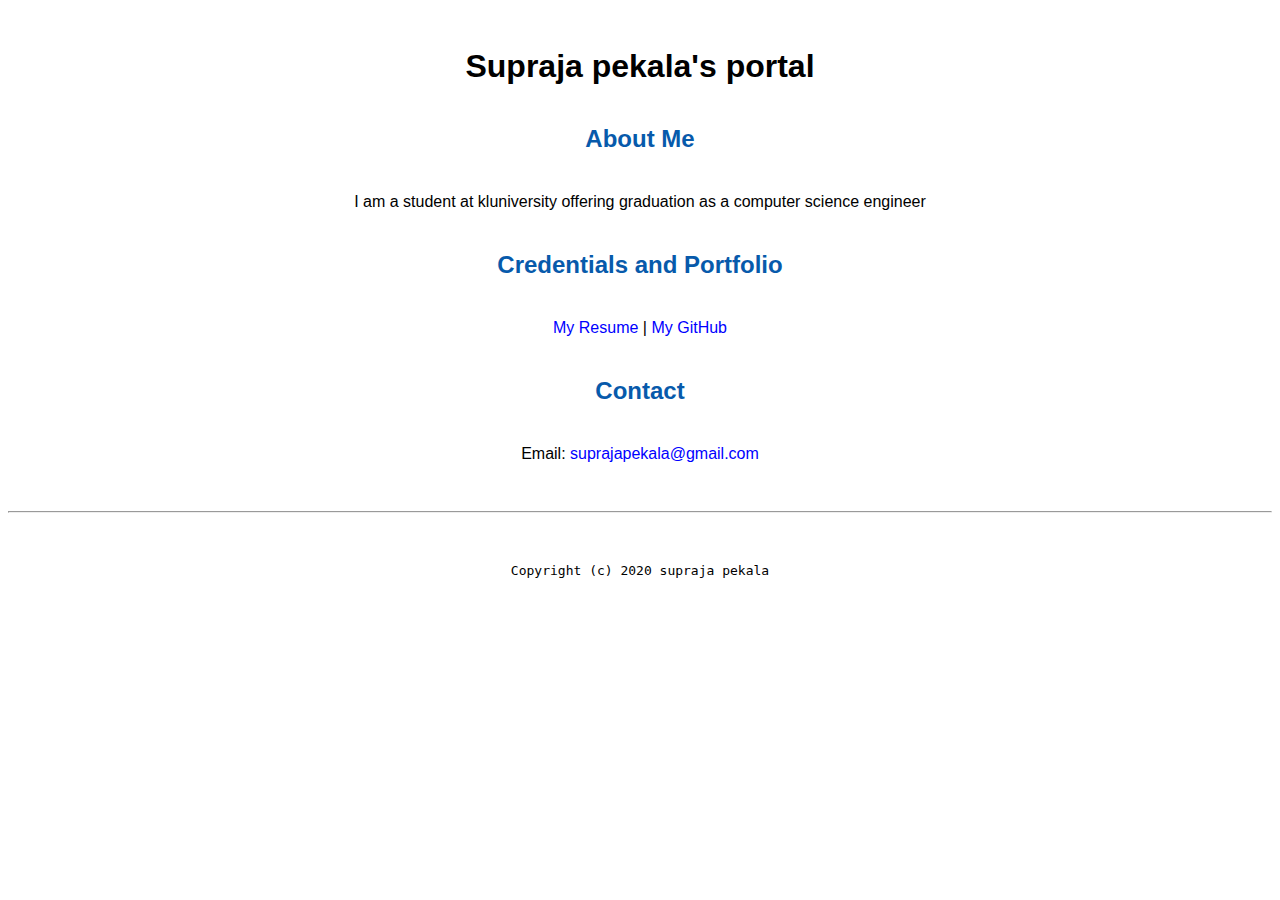
<file: index.html>
<!doctype html>

<!-- this is a comment for human! -->

<html lang="en">

  <header>
<title>Supraja pekala's portal</title>
<link rel="stylesheet" href="css/master.css">
<link rel="FaviconIcon" href="favicon.ico" type="image/x-icon">
  <link rel="shortcut" href="favicon.ico" type="image/x-icon">
  <meta name="viewport" content="width=device-width, initial-scale=1,shrink-to-fit=no">
  <meta name="name" content="Harison KOngs portal">
  <meta anme="robots" content="noindex,nofollow" >
</header>
<h1>Supraja pekala's portal</h1>
<h2>About Me</h2>
<p>I am a student at kluniversity offering graduation as a computer science engineer<p>
    <h2>Credentials and Portfolio</h2>

    <p><a href="resume.html">My Resume</a> | <a href="https://github.com/suprajapekala">My GitHub</a></p>
    <h2>Contact</h2>

    <p>Email: <a href="mailto:suprajapekala@gmail.com"> suprajapekala@gmail.com</a></p>
  </body>

  <footer>
<hr>
<code>Copyright (c) 2020 supraja pekala</code>
  </footer>

</html>
</file>
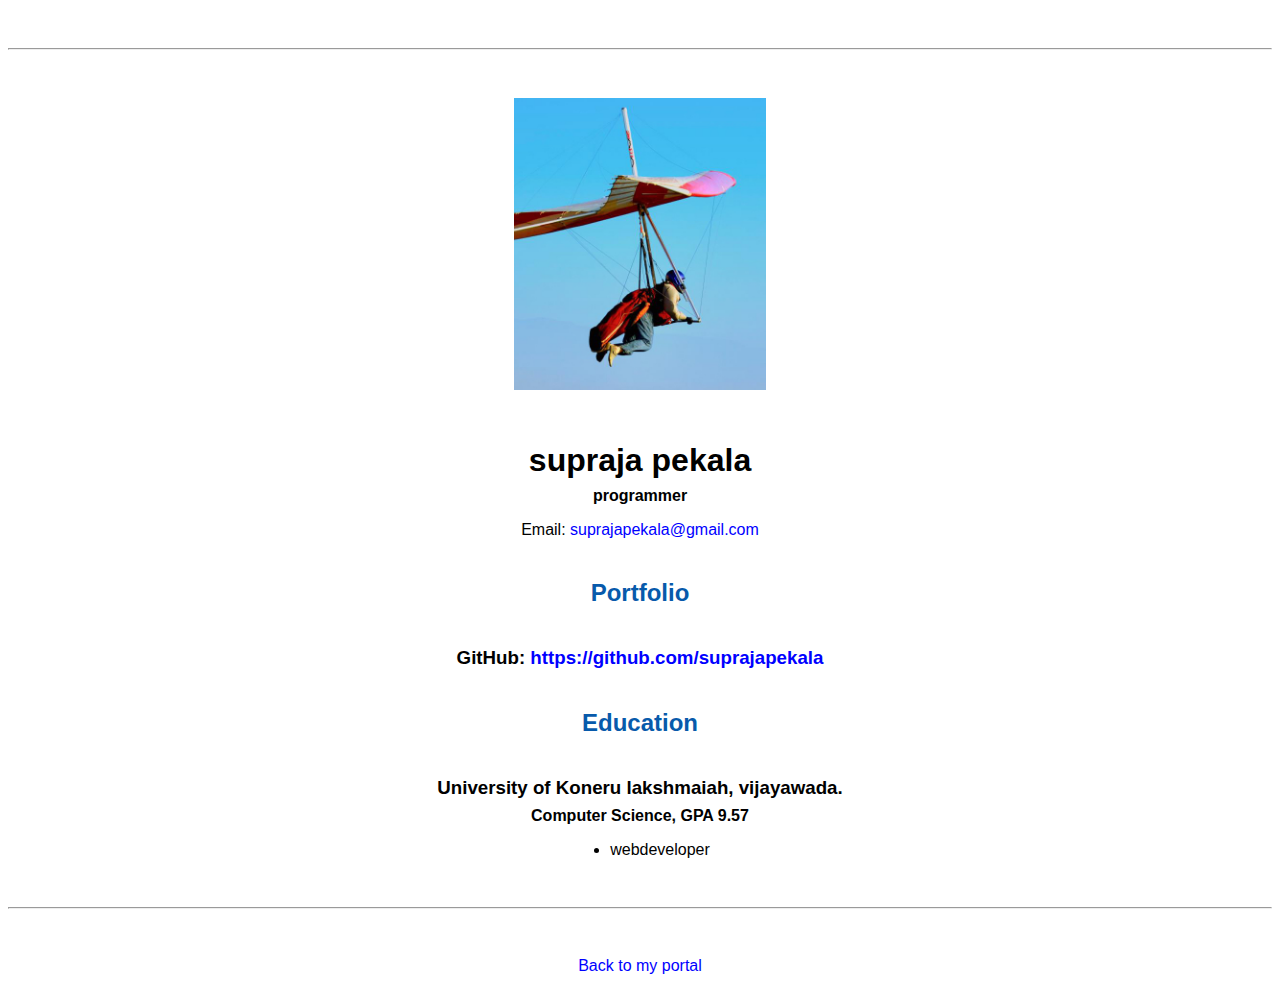
<file: resume.html>
<!doctype html>

<!-- this is a comment for human! -->

<html lang="en">

  <header>
    <title>Supraja pekala's Resume</title>
    <link rel="stylesheet " href="css/master.css">
    <link rel="FaviconIcon" href="favicon.ico" type="image/x-icon">
      <link rel="shortcut" href="favicon.ico" type="image/x-icon">
      <meta name="viewport" content="width=device-width, initial-scale=1,shrink-to-fit=no">
      <meta name="name" content="Harison Kongs portal">
      <meta anme="robots" content="noindex,nofollow" >
  </header>

  <body>
    <hr>

    <img src="images/headshot.jpg" alt="Harrison Kong's headshot" width="20%">

    <h1>supraja pekala</h1>
    <h4>programmer</h4>

    <p>Email: <a href="mailto:suprajapekala@gmail.com" target="_blank">suprajapekala@gmail.com</a></p>
    <!-- don't post physical address, personal phone number or other personal information on the web! -->

    <h2>Portfolio</h2>
      <h3>GitHub: <a href="https://github.com/suprajapekala" target="_blank">https://github.com/suprajapekala</a></h3>

    <h2>Education</h2>

    <h3>University of Koneru lakshmaiah, vijayawada.</h3>
    <h4> Computer Science, GPA 9.57</h4>


      <ul>
        <li>webdeveloper</li>
      </ul>


  </body>

  <footer>
  <hr>
  <p><a href="index.html">Back to my portal</a><p>
  </footer>

</html>
</file>
<file: css/master.css>
/* Cascading stylesheet for the website */

/* Text inside these asterisks and slashes are comments for human */

  a {
    color:blue;/* set the text color to blue here */
    text-decoration: none; /* This means we do not want hyperlinks to be underlined */
  }

  a:hover {
    color:red;/* set the text color to red here */
    text-decoration: none; /* This means we do not want hyperlinks to be underlined */
  }

  body {
    backgroung-color:beige;
    color:black;/* set the background color here */
  font-family:Arial,Helvetica,sans-serif;  /* set the text color to black here */
    /* set the font here */
  text-align:center;  /* set the text alignment here */
   }

  footer {
    margin-top: 2rem;
    margin-bottom: 2rem;
  }

  h1 {
    margin-bottom: 0.5rem;
    margin-top: 3rem;
   }

  h2 {
    color:#075AAB;
  margin-bottom: 2.5rem; /* set the text color of to #075AAB here */
    margin-top: 2.5rem;/* set both the bottom margin and top margin to 2.5rem here */
   }

  h3 {
    margin-bottom: 0;
    margin-top: 2rem;
  }

  h4 {
    margin-bottom: 1rem;
    margin-top: 0.5rem;
  }

  h5 {
    margin-top: 0.5rem;
  }

  hr {
    margin-bottom: 3rem;
    margin-top: 3rem;
  }

  /* this controls how the bullet points in the resume page looks */
  ul {
    display: table;
    margin: 0 auto;
    text-align: left;
  }
</file>
